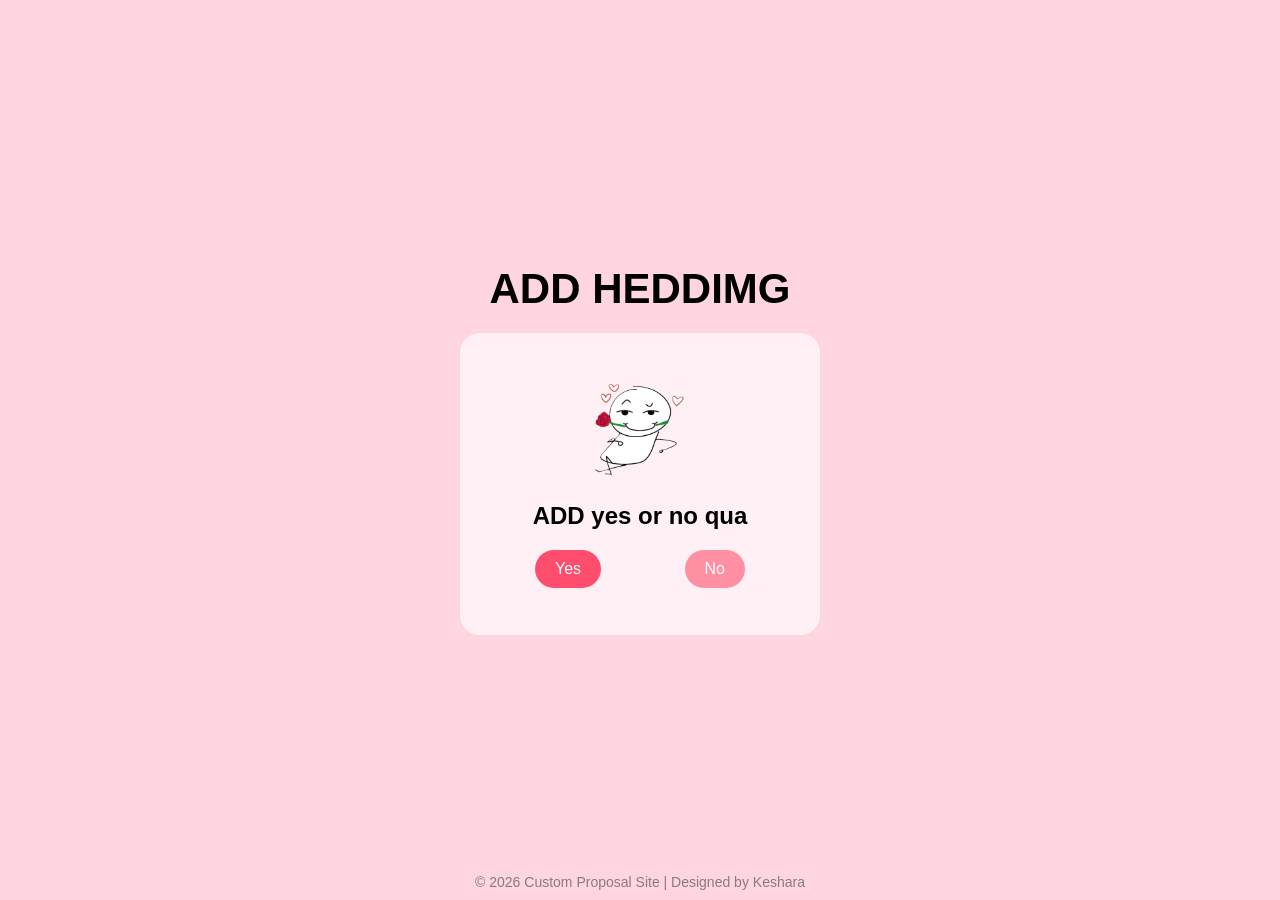
<file: index.html>
<!DOCTYPE html>
<html lang="en">

    <head>

    <meta name="viewport" content="width=device-width, initial-scale=1.0">
    <title>Custom Proposal Site</title>
    <link rel="icon" href="kiss (1).png" type="image/png">
    <link rel="stylesheet" href="style.css">
    
    </head>
        <body>

        <h1 class="title">ADD HEDDIMG</h1>

        <div class="question-container" id="questionContainer">

            <img src="WhatsApp Image 2026-02-04 at 4.46.30 AM (1).png" alt="cute couple"
             class="image" draggable="false" ondragstart="return false;">

            <h2>ADD yes or no qua</h2>

            <div class="buttons">
            <button id="yesBtn">Yes</button>
            <button id="noBtn">No</button>
            </div>

        </div>

        <script src="script.js"></script>
            
            <footer class="footer">
                <p>© 2026 Custom Proposal Site | Designed by Keshara</p>
            </footer>
            
        </body>

</html>
</file>
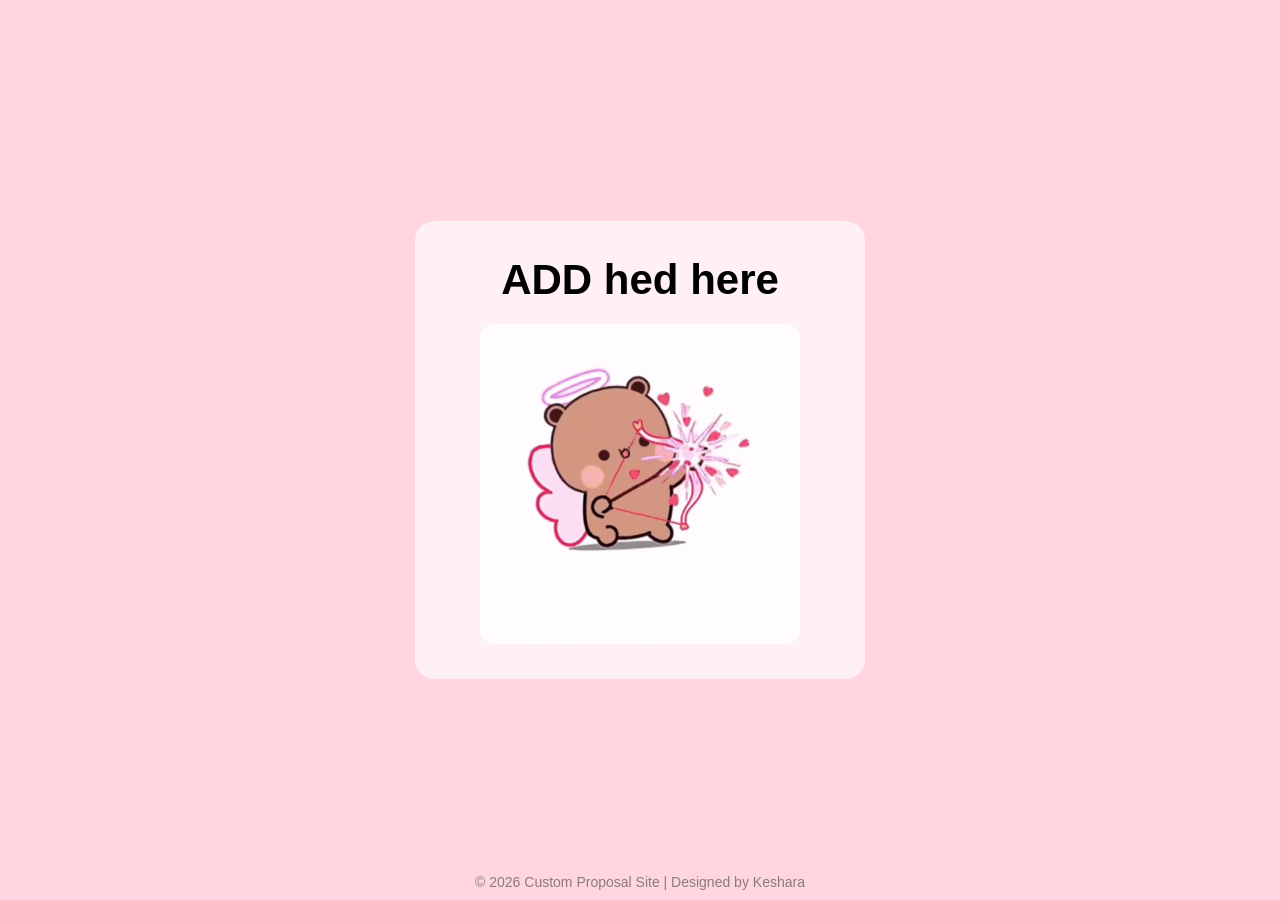
<file: accepted.html>
<!DOCTYPE html>
<html lang="en">

    <head>
        <meta charset="UTF-8">
        <meta name="viewport" content="width=device-width, initial-scale=1.0">

        <title>Custom Proposal Site</title>

        <link rel="icon" href="kiss (1).png" type="image/png">
        <link rel="stylesheet" href="style.css">

    </head>

    <body class="accepted-page">

        <div class="accepted-card">

        <h1 class="accepted-title">ADD hed here</h1>
            <img
                src="Cute Heart GIF – Cute Heart Bubbu – discover and share GIFs.gif"
                class="accepted-gif"
                draggable="false"
                ondragstart="return false;"
            >
            <!-- <p class="accepted-text">You made my heart happy.</p> -->

        </div>

        <footer class="footer">
            <p>© 2026 Custom Proposal Site | Designed by Keshara</p>
        </footer>

    </body>
</html>
</file>
<file: style.css>
* {
  margin: 0;
  padding: 0;
  box-sizing: border-box;
  user-select: none;
  -webkit-user-select: none;
}

html,
body,
body * {
  user-select: none !important;
  -webkit-user-select: none !important;
  -webkit-touch-callout: none !important;
}

img {
  pointer-events: none;
  user-select: none !important;
  -webkit-user-drag: none !important;
}

body {
  margin: 0;
  background: #ffd6e0;
  display: flex;
  flex-direction: column;
  align-items: center;
  justify-content: center;
  font-family: Arial, sans-serif;
  min-height: 100vh;
  overflow-x: hidden;
}

.title {
  margin-bottom: 20px;
  text-align: center;
  font-size: clamp(28px, 7vw, 42px);
}

.question-container {
  background: #fff0f5;
  padding: 35px;
  border-radius: 20px;
  text-align: center;
  position: relative;
  width: clamp(300px, 32vw, 360px);
}

.image {
  width: 120px;
  margin-bottom: 10px;
}

.buttons {
  margin-top: 20px;
  position: relative;
  height: 50px;
}

button {
  padding: 10px 20px;
  border: none;
  border-radius: 20px;
  font-size: 16px;
  cursor: pointer;
  position: absolute;
  transition: transform 0.25s ease;
  -webkit-tap-highlight-color: transparent;
  outline: none;
  user-select: none;
  touch-action: manipulation;
}

button:focus,
button:active,
button:focus-visible {
  outline: none;
  box-shadow: none;
}

#yesBtn {
  background: #ff4d6d;
  color: white;
  left: 40px;
}

#noBtn {
  background: #ff8fa3;
  color: white;
  right: 40px;
}

.footer {
  position: fixed;
  bottom: 10px;
  left: 0;
  width: 100%;
  text-align: center;
  font-size: 14px;
  color: rgba(85, 85, 85, 0.7);
}

.footer p {
  margin: 0;
}

.accepted-card {
  background: #fff0f5;
  padding: 35px;
  border-radius: 20px;
  text-align: center;
  width: min(90vw, 450px);
  animation: popupCard 0.7s ease forwards;
}

.accepted-title {
  font-size: clamp(28px, 6vw, 42px);
  margin-bottom: 20px;
  text-align: center;
}

.accepted-gif {
  display: block;
  width: 100%;
  max-width: 320px;
  margin: 0 auto;
  border-radius: 15px;
}

.accepted-text {
  margin-top: 20px;
  font-size: clamp(16px, 4vw, 20px);
  font-weight: bold;
}

@media (max-width: 480px) {
  .question-container {
    max-width: calc(100vw - 30px);
  }

  .title {
    font-size: 32px;
  }

  .image {
    width: 95px;
  }

  .footer {
    font-size: 11px;
  }

  .accepted-card {
    width: calc(100vw - 40px);
    padding: 25px;
  }

  .accepted-gif {
    width: 100%;
    max-width: 320px;
  }
}

@keyframes fadeIn {
  from {
    opacity: 0;
    transform: scale(0.9);
  }

  to {
    opacity: 1;
    transform: scale(1);
  }
}

@keyframes popupCard {
  from {
    opacity: 0;
    transform: scale(0.75) translateY(30px);
  }

  to {
    opacity: 1;
    transform: scale(1) translateY(0);
  }
}
</file>
